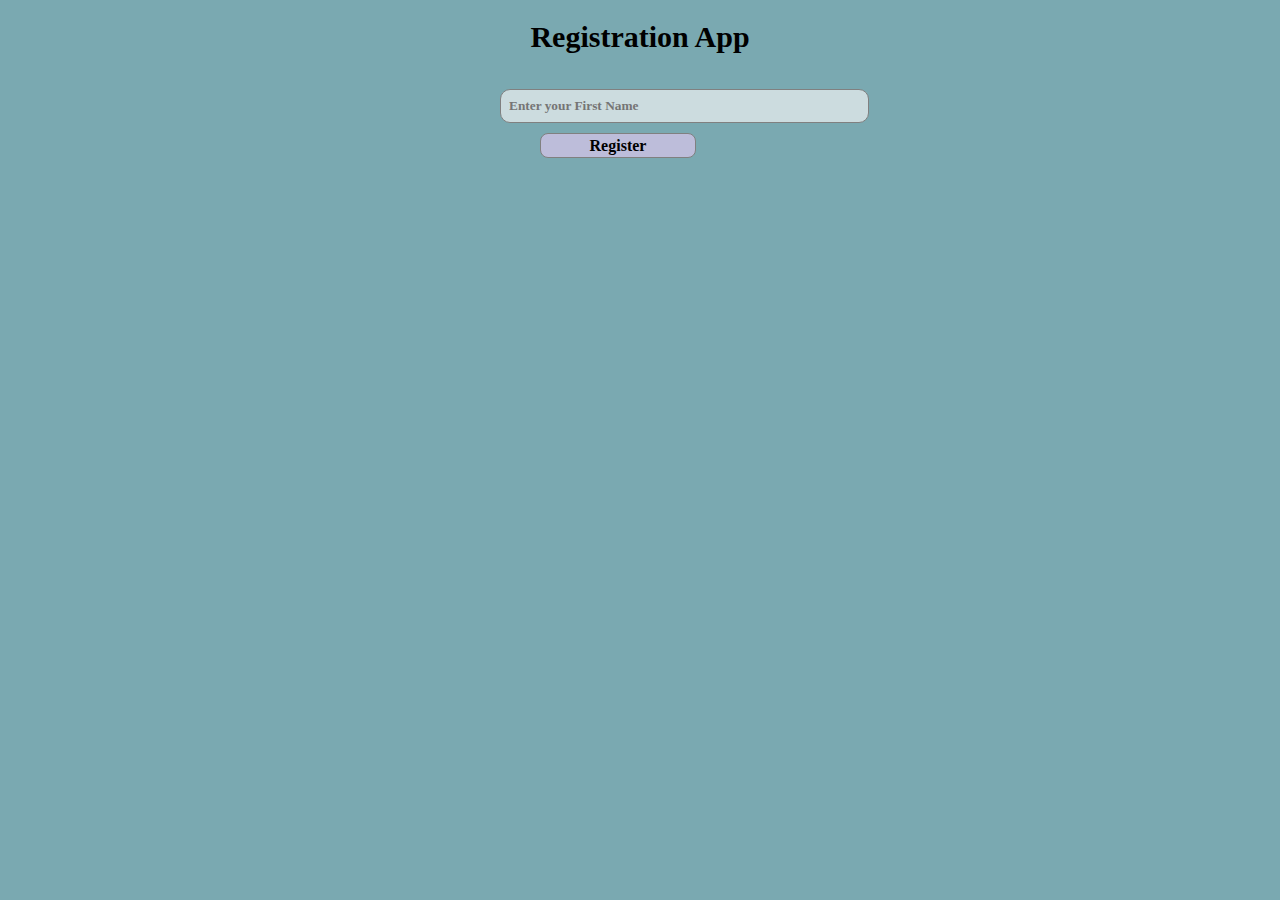
<file: index.html>
<!DOCTYPE html>
<html lang="en">

<head>
    <meta charset="UTF-8">
    <meta name="viewport" content="width=device-width, initial-scale=1.0">
    <meta http-equiv="X-UA-Compatible" content="ie=edge">
    <link rel="stylesheet" href="css/style.css">
    <title>Registration App</title>
</head>

<body>
        <div class="container">
    <h1>Registration App</h1>
    <form id="form">

        <input type="text" placeholder="Enter your First Name" id="firstName" >
        
        <div class="p-content"></div>
       <!--for input event-->
       <!-- <input type="text" placeholder="Enter your Second Name" id="secondName">-->

       <button class ="addBtn"><a href = "user.html"> Register</a></button>
        

    </form>

    <div class="content">
        <!--onchange event-->
    </div>
   </div>
    
    <!-- <script src="js/main.js"> </script> -->
    <script src="js/details.js"> </script>

</body>

</html>
</file>
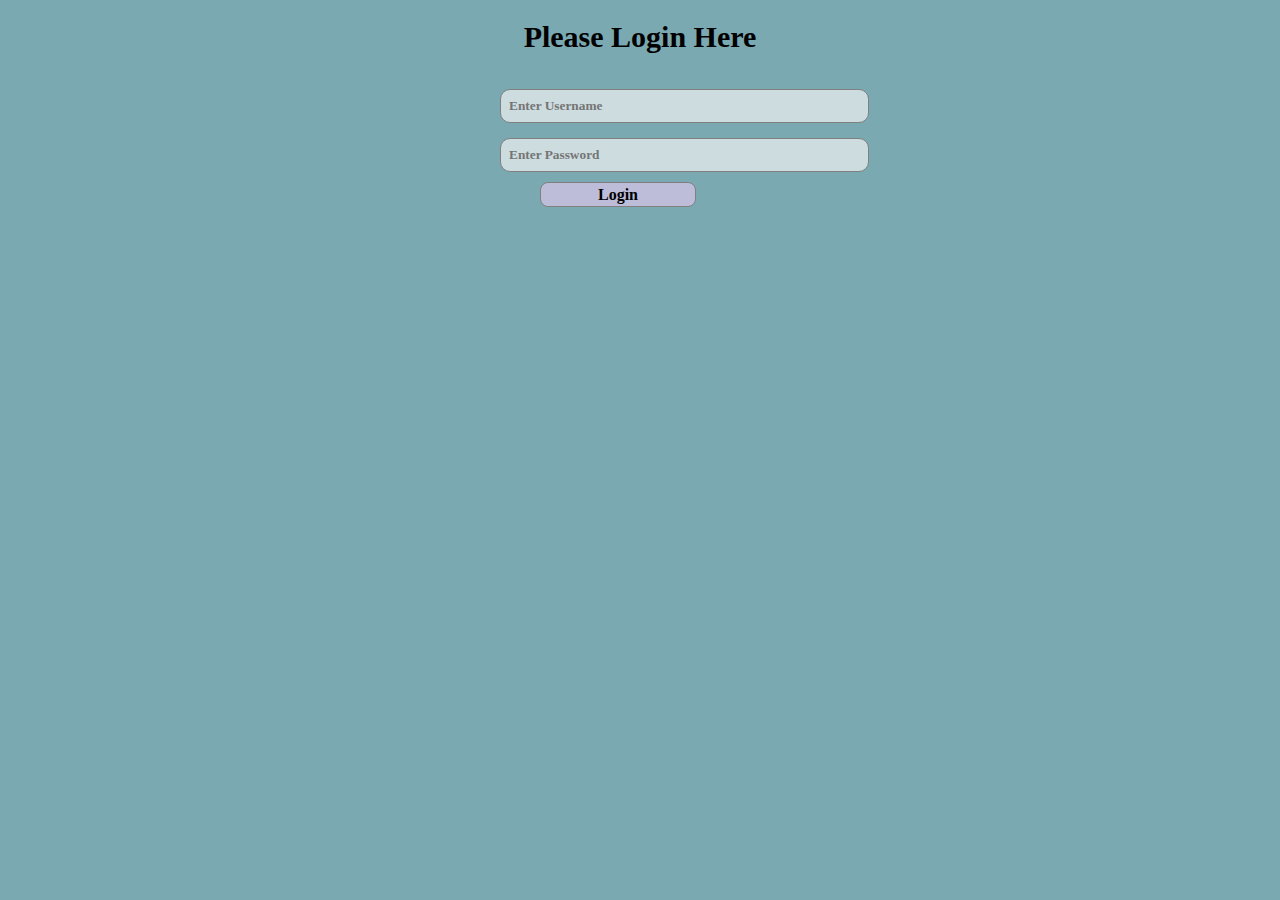
<file: login.html>
<!DOCTYPE html>
<html lang="en">
<head>
    <meta charset="UTF-8">
    <meta name="viewport" content="width=device-width, initial-scale=1.0">
    <meta http-equiv="X-UA-Compatible" content="ie=edge">
    <link rel="stylesheet" href="css/style.css">
    <title>Login Page</title>

</head>
<body>
        <div class="container">
                <h1>Please Login Here</h1>
                <form id="form">
            
                    
                    <input type="text" placeholder="Enter Username" id="userName" >
                    <input type="text" placeholder="Enter Password" id="passWord" >
                                
            
            
                    <div class="p-content"></div>
                   
                   <button class ="addBtn"><a href = "welcome.html">Login</a></button>
                    
            
                </form>
            
                <div class="content">
        
                </div>
               </div>
                
            
                <script src="js/details.js"> </script>
    
</body>













</html>
</file>
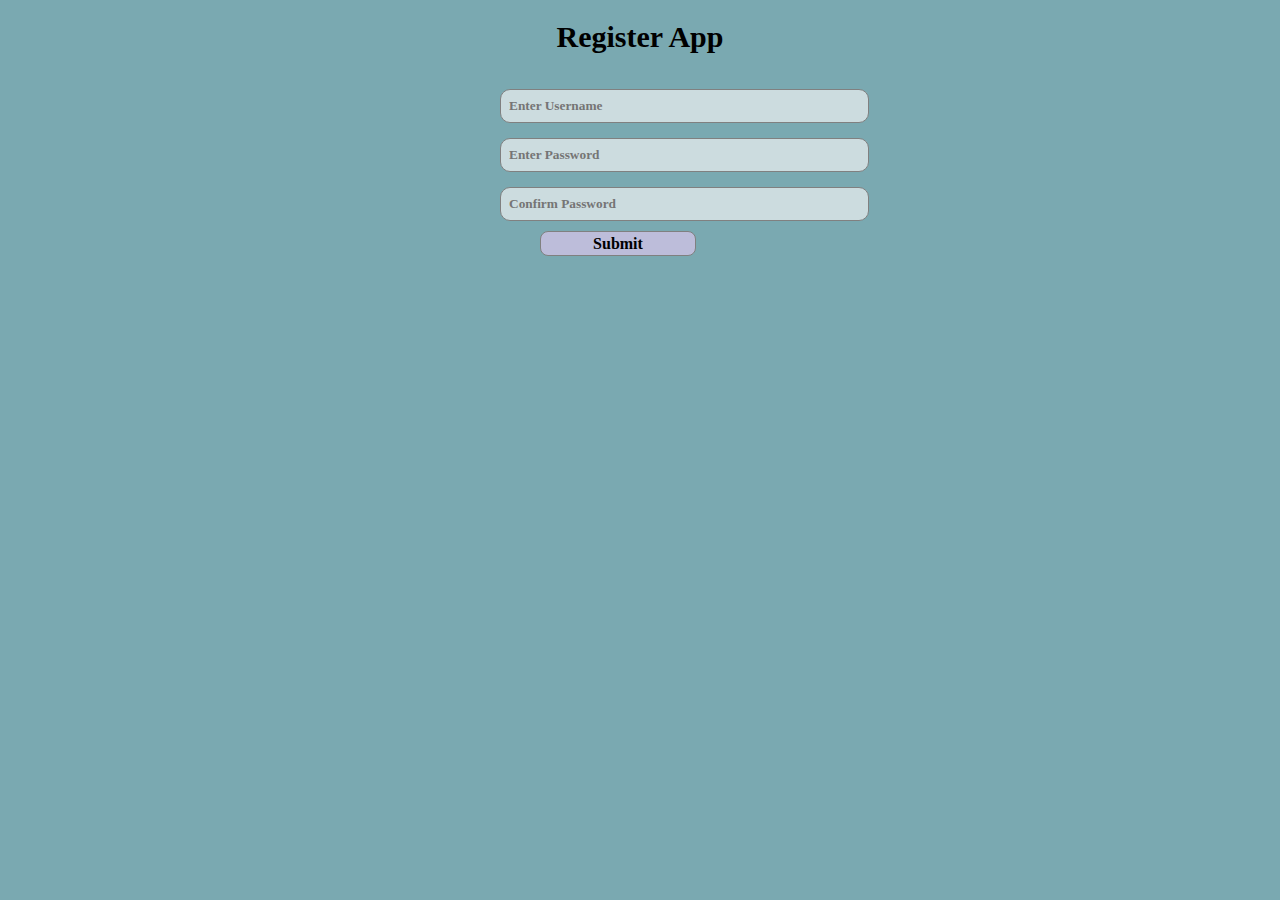
<file: user.html>
<!DOCTYPE html>
<html lang="en">
<head>
    <meta charset="UTF-8">
    <meta name="viewport" content="width=device-width, initial-scale=1.0">
    <meta http-equiv="X-UA-Compatible" content="ie=edge">
    <link rel="stylesheet" href="css/style.css">

    <title>User Page</title>
</head>
<body>
        <div class="container">
                <h1>Register App</h1>
                <form id="form">
            
                    
                    <input type="text" placeholder="Enter Username" id="userName" >
                    <input type="text" placeholder="Enter Password" id="passWord" >
                    <input type="text" placeholder="Confirm Password" id="confirmPass" >
            
            
            
                    <div class="p-content"></div>
                   
                   <button class ="addBtn"><a href = "login.html"> Submit</a></button>
                    
            
                </form>
            
                <div class="content">
        
                </div>
               </div>
                
            
                <script src="js/details.js"> </script>
    
</body>
</html>
</file>
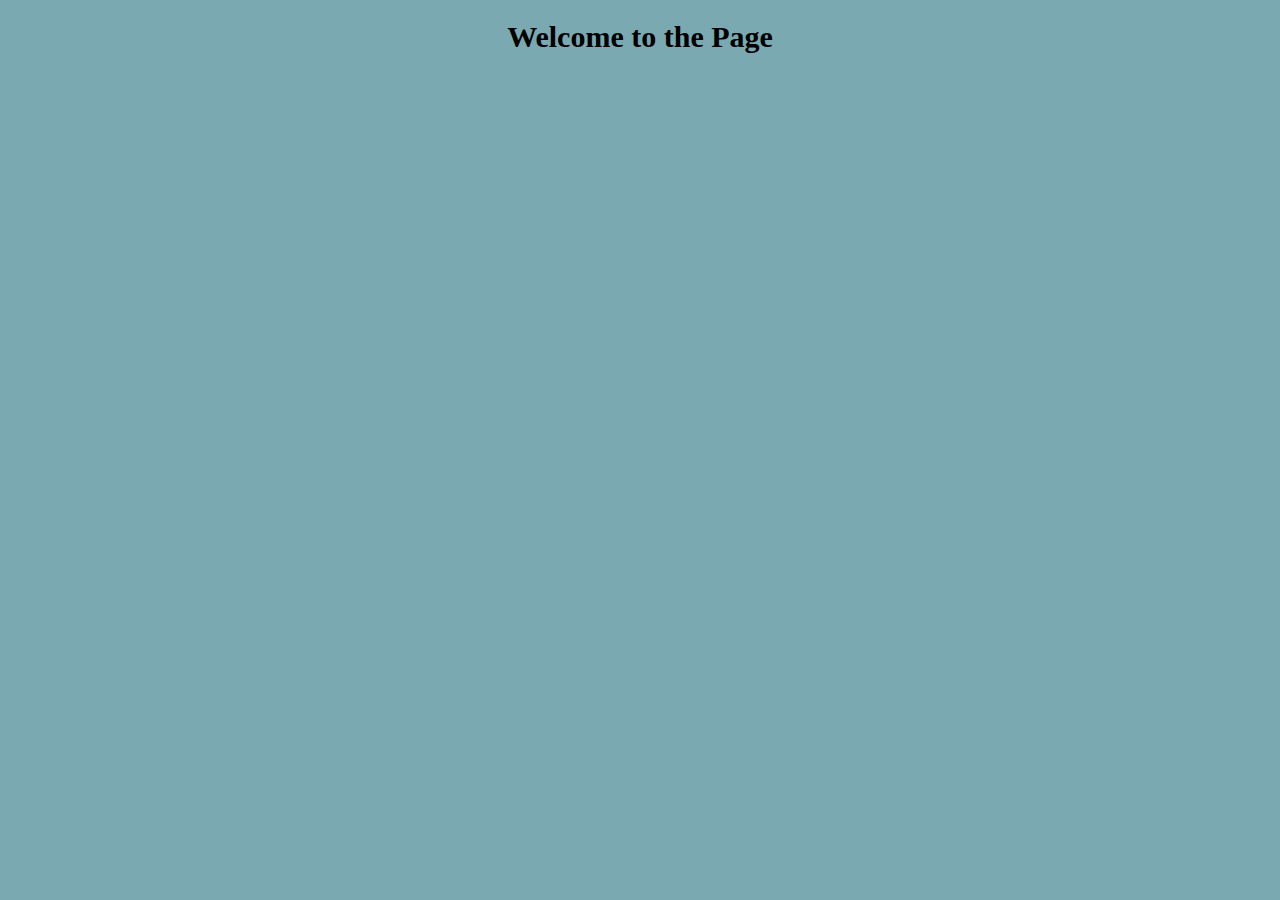
<file: welcome.html>
<!DOCTYPE html>
<html lang="en">
<head>
    <meta charset="UTF-8">
    <meta name="viewport" content="width=device-width, initial-scale=1.0">
    <meta http-equiv="X-UA-Compatible" content="ie=edge">
    <link rel="stylesheet" href="css/style.css">

    <title>Welcome Page</title>
</head>
<body>
    <h1>Welcome to the Page</h1>
    
    <script src="js/details.js"> </script>
    
</body>
</html>
</file>
<file: css/style.css>
*{
    margin:0;
    padding:0;

}
body{
    box-sizing:border-box;
    background-color: rgb(122, 169, 177);
    color:#fff;

 }

 .container input{
     
     display:block;
     margin-top:15px;
     background-color:rgb(204, 220, 223);
     border:1px solid gray;
     font-family:cambria;
     font-weight:bold;
     color:black;
     padding: 8px;
     border-radius:10px;
     width:45%;

     
 }

 .container button{
     display:block;
     margin-top:10px;
     background-color: rgb(189, 189, 218);
     width:100px;
     height:25px;
     border:1px solid gray;
     border-radius: 8px;
     text-decoration: none;
     margin-left: 40px;
     width:20%;
     padding:2px;
     
 }

 .ourPara{
     display: block;
 }

 #form{
     padding-left:500px;
     padding-top: 20px;
     
     
     
 }

 h1{
     text-align:center;
     color:black;
     font-size:30px;
     padding-top:20px;
 }

.container a{
    font-family:cambria;
    color:black;
    text-decoration: none;
    font-weight:bold;
    font-size :16px;
}
</file>
